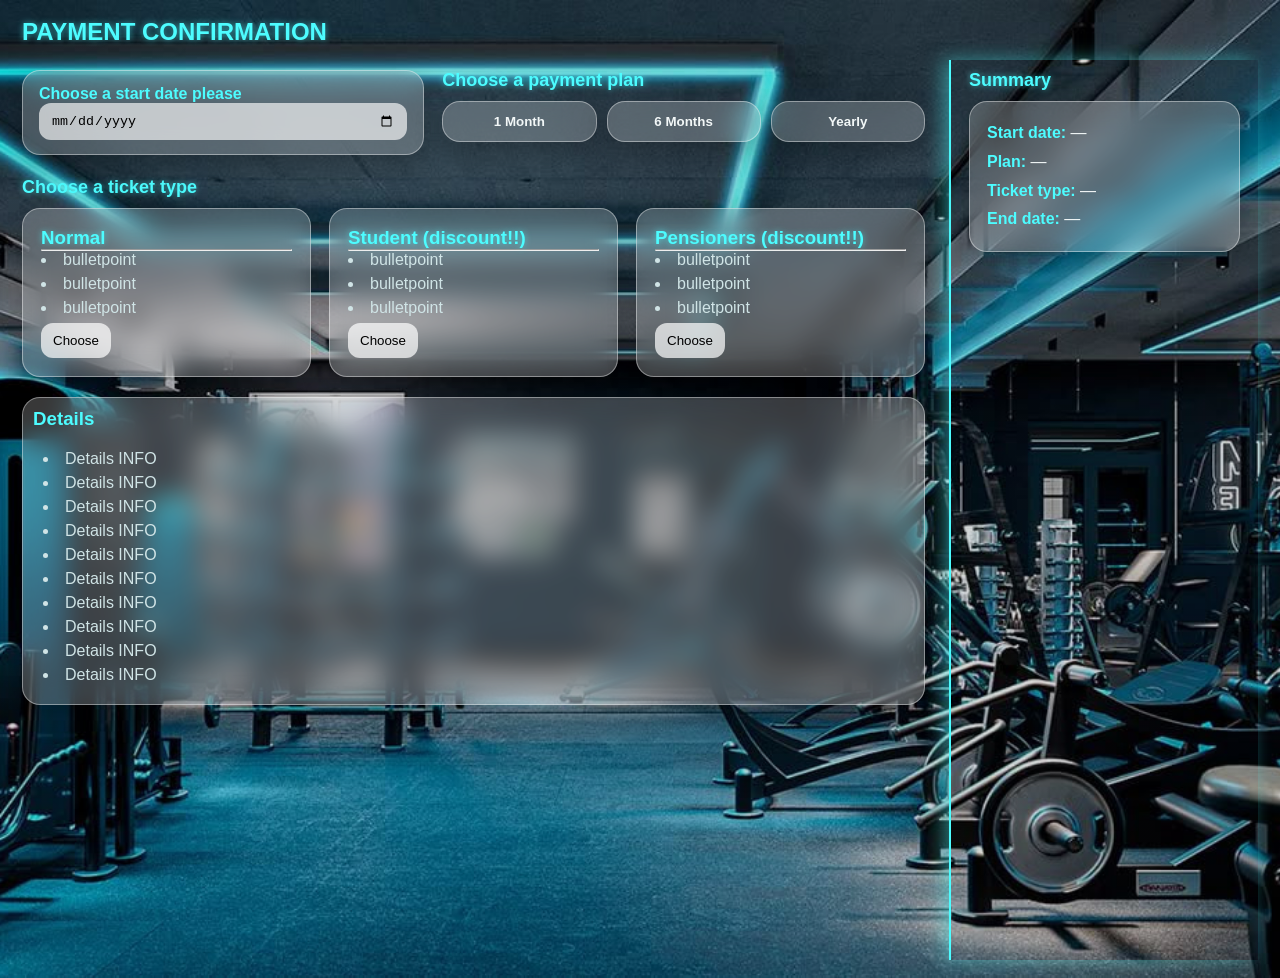
<file: confrimation.html>
<!DOCTYPE html>
<html lang="en">
<head>
  <meta charset="UTF-8" />
  <meta name="viewport" content="width=device-width, initial-scale=1.0"/>
  <title>Payment Confirmation</title>
  <link rel="stylesheet" href="card_style.css" />
   
</head>

<body>
  <h1 class="heading">PAYMENT CONFIRMATION</h1>

  <div class="page">
    <!-- LEFT 3/4 -->
    <main class="left">

      <!--  Start date,  Plan boxes  -->
      <section class="top-row">
        <div class="startdate">
          <label for="start-date">Choose a start date please</label>
          <input type="date" id="start-date" name="start-date" />
        </div>

        <div class="plan-area">
          <h2 class="section-title">Choose a payment plan</h2>

          <div class="plan-boxes">
            <button class="small-card" type="button" data-plan="1 Month" data-months="1">1 Month</button>
            <button class="small-card" type="button" data-plan="6 Months" data-months="6">6 Months</button>
            <button class="small-card" type="button" data-plan="Yearly" data-months="12">Yearly</button>
          </div>
        </div>
      </section>

      <!-- choose -->
      <section class="tickets">
        <h2 class="section-title">Choose a ticket type</h2>

        <div class="card-container">
          <div class="card" data-type="Normal">
            <h3>Normal</h3>
            <hr />
            <ul class="card-feature">
              <li>bulletpoint</li>
              <li>bulletpoint</li>
              <li>bulletpoint</li>
            </ul>
            <button class="btn" type="button">Choose</button>
          </div>

          <div class="card" data-type="Student">
            <h3>Student (discount!!)</h3>
            <hr />
            <ul class="card-feature">
              <li>bulletpoint</li>
              <li>bulletpoint</li>
              <li>bulletpoint</li>
            </ul>
            <button class="btn" type="button">Choose</button>
          </div>

          <div class="card" data-type="Pensioners">
            <h3>Pensioners (discount!!)</h3>
            <hr />
            <ul class="card-feature">
              <li>bulletpoint</li>
              <li>bulletpoint</li>
              <li>bulletpoint</li>
            </ul>
            <button class="btn" type="button">Choose</button>
          </div>
        </div>
        <div class = "details-box">
          <h3><b>Details</b></h3>
          <ul class=" detail-page">
            <li>Details INFO</li>
            <li>Details INFO</li>
            <li>Details INFO</li>
            <li>Details INFO</li>
            <li>Details INFO</li>
            <li>Details INFO</li>
            <li>Details INFO</li>
            <li>Details INFO</li>
            <li>Details INFO</li>
            <li>Details INFO</li>
          </ul>
        </div>
        
      </section>
    </main>

    <!-- RIGHT 1/4 -->
    <aside class="right">
      <h2 class="section-title">Summary</h2>

      <div class="summary-box">
        <p><b>Start date:</b> <span id="sum-date">—</span></p>
        <p><b>Plan:</b> <span id="sum-plan">—</span></p>
        <p><b>Ticket type:</b> <span id="sum-type">—</span></p>
        <p><b>End date:</b> <span id="sum-end-date">—</span></p>
      </div>
    </aside>
  </div>

  <script>
    document.addEventListener("DOMContentLoaded", () => {
      const dateInput = document.getElementById("start-date");
      const sumDate = document.getElementById("sum-date");
      const sumPlan = document.getElementById("sum-plan");
      const sumType = document.getElementById("sum-type");
      const sumEndDate = document.getElementById("sum-end-date");

      const planButtons = document.querySelectorAll(".small-card");
      const ticketCards = document.querySelectorAll(".card");

      let selectedMonths = null;

      function formatDateDMY(date) {
        const d = String(date.getDate()).padStart(2, "0");
        const m = String(date.getMonth() + 1).padStart(2, "0");
        const y = date.getFullYear();
        return `${d}/${m}/${y}`;
      }

      function addMonths(date, months) {
        const d = new Date(date);
        const startDay = d.getDate();

        d.setMonth(d.getMonth() + months);

        // If month rolled over because target month has fewer days, go to last day of previous month
        if (d.getDate() < startDay) d.setDate(0);

        return d;
      }

      function updateEndDate() {
        if (!dateInput.value || !selectedMonths) {
          sumEndDate.textContent = "—";
          return;
        }

        const start = new Date(dateInput.value);
        const end = addMonths(start, selectedMonths);

        sumEndDate.textContent = formatDateDMY(end);
      }

      // Start date change
      dateInput.addEventListener("change", () => {
        if (!dateInput.value) {
          sumDate.textContent = "—";
        } else {
          sumDate.textContent = formatDateDMY(new Date(dateInput.value));
        }
        updateEndDate();
      });

      // Plan selection
      planButtons.forEach(btn => {
        btn.addEventListener("click", () => {
          planButtons.forEach(b => b.classList.remove("selected"));
          btn.classList.add("selected");

          sumPlan.textContent = btn.dataset.plan || "—";
          selectedMonths = parseInt(btn.dataset.months, 10) || null;

          updateEndDate();
        });
      });

      // Ticket type selection
      ticketCards.forEach(card => {
        const chooseBtn = card.querySelector(".btn");
        if (!chooseBtn) return;

        chooseBtn.addEventListener("click", () => {
          ticketCards.forEach(c => c.classList.remove("selected"));
          card.classList.add("selected");

          sumType.textContent = card.dataset.type || "—";
        });
      });
    });
  </script>
</body>
</html>
</file>
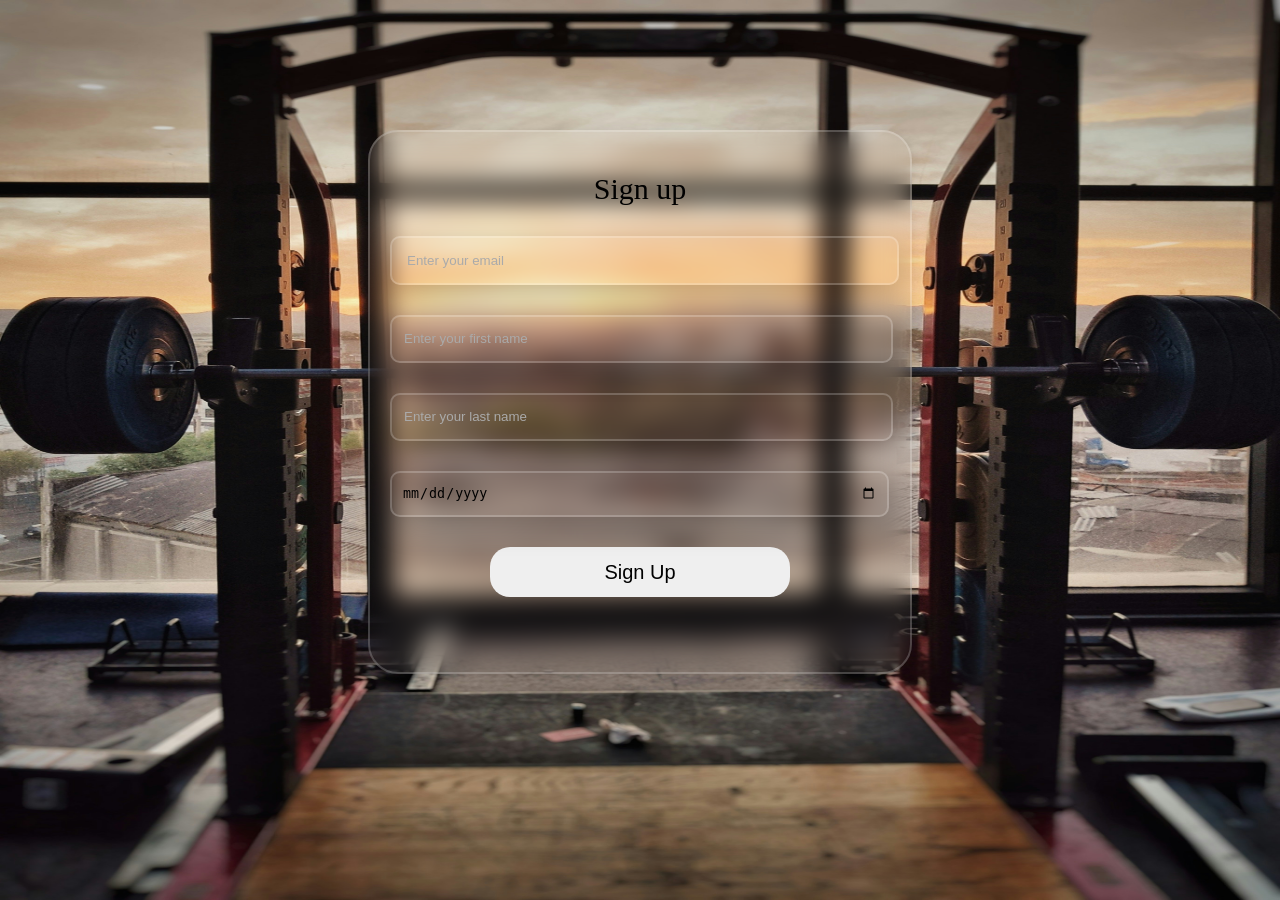
<file: signup.html>
<!DOCTYPE html>
<html lang="en">
<head>
<meta charset="UTF-8">
<meta name="viewport" content="width=device-width, initial-scale=1.0">
<link rel="stylesheet" href="style.css">
<title>Sign Up</title>
</head>
<style>
    input[type="text"],select{
    width:95%;
    padding:12px;
    border-radius:10px;
    box-shadow: 0 10px 30px rgba(0, 0, 0, 0.2);
    line-height:20px;
    margin-bottom:30px;
    margin-right:20px;
    background:transparent;
     border:2px solid #ffffff33;
    }
   input::placeholder {
  color: #aaa;
}
</style>
<body>

<div class="background-signup">
   
   <div class="signup_container">
    <form action="#" method="post" class="signup_form">
        <header class="signn">Sign up</header>
    <div class="email_input">
        <input type="email" id="email" placeholder="Enter your email" required>
    </div>

    <div class="Fname_input">
        <input type="text" id="fname" placeholder="Enter your first name" required>
    </div>

    <div class="Lname_input">
        <input type="text" id="Lname" placeholder="Enter your last name" required>
    </div>

    <div class="dateofbirth">
        <input type="date" id="dob" required>
    </div>
    
    <div class="register_button">
        <input type="submit" id="register" value="Sign Up">
    </div>
    </form>

    </div>










</div>









</body>
</html>
</file>
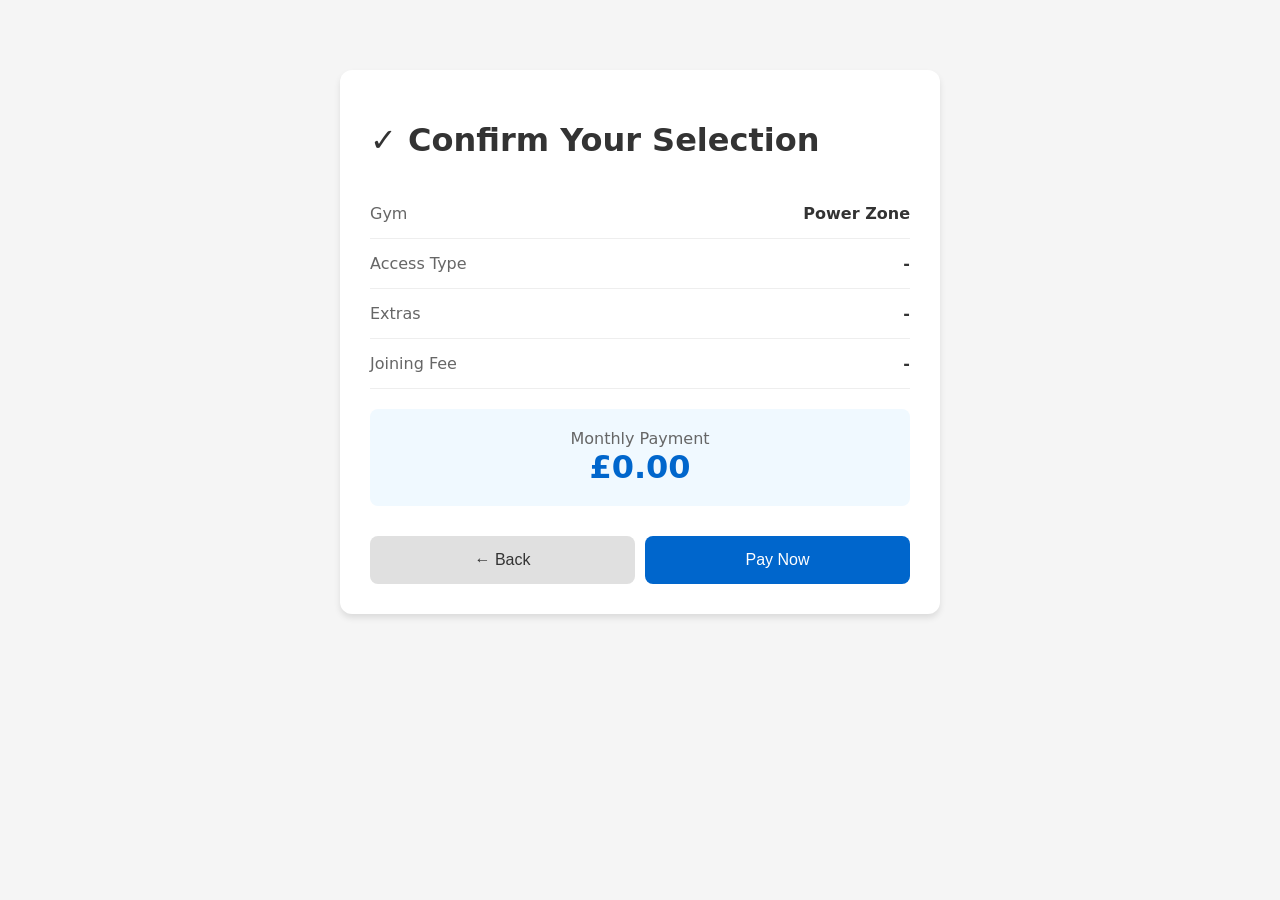
<file: templates/confirm.html>
<!DOCTYPE html>
<html lang="en">
<head>
<meta charset="UTF-8">
<meta name="viewport" content="width=device-width, initial-scale=1.0">
<title>Confirm Your Membership</title>
<style>
  body {
    font-family: system-ui, sans-serif;
    max-width: 600px;
    margin: 50px auto;
    padding: 20px;
    background: #f5f5f5;
  }
  .confirm-box {
    background: white;
    padding: 30px;
    border-radius: 12px;
    box-shadow: 0 4px 6px rgba(0,0,0,0.1);
  }
  h1 { color: #333; margin-bottom: 30px; }
  .detail-row {
    display: flex;
    justify-content: space-between;
    padding: 15px 0;
    border-bottom: 1px solid #eee;
  }
  .detail-row:last-child { border-bottom: none; }
  .label { color: #666; }
  .value { font-weight: 600; color: #333; }
  .price-total {
    background: #f0f9ff;
    padding: 20px;
    border-radius: 8px;
    margin-top: 20px;
    text-align: center;
  }
  .price-total .amount {
    font-size: 32px;
    font-weight: bold;
    color: #0066cc;
  }
  .buttons {
    display: flex;
    gap: 10px;
    margin-top: 30px;
  }
  button {
    flex: 1;
    padding: 15px;
    border: none;
    border-radius: 8px;
    cursor: pointer;
    font-size: 16px;
  }
  .back-btn { background: #e0e0e0; color: #333; }
  .pay-btn { background: #0066cc; color: white; }
</style>
</head>
<body>

<div class="confirm-box">
  <h1>✓ Confirm Your Selection</h1>
  
  <div class="detail-row">
    <span class="label">Gym</span>
    <span class="value" id="confirmGym">-</span>
  </div>
  
  <div class="detail-row">
    <span class="label">Access Type</span>
    <span class="value" id="confirmType">-</span>
  </div>
  
  <div class="detail-row">
    <span class="label">Extras</span>
    <span class="value" id="confirmExtras">-</span>
  </div>
  
  <div class="detail-row">
    <span class="label">Joining Fee</span>
    <span class="value" id="confirmFee">-</span>
  </div>
  
  <div class="price-total">
    <div class="label">Monthly Payment</div>
    <div class="amount" id="confirmPrice">£0.00</div>
  </div>
  
  <div class="buttons">
    <button class="back-btn" onclick="goBack()">← Back</button>
    <button class="pay-btn" onclick="completePayment()">Pay Now</button>
  </div>
</div>

<script>
  // Load data from previous page
  const gym = localStorage.getItem('gymChoice');
  const gymType = localStorage.getItem('gymType');
  const extras = localStorage.getItem('extras');
  const price = localStorage.getItem('monthlyPrice');
  const fee = localStorage.getItem('joiningFee');

  // Display it
  document.getElementById('confirmGym').textContent = gym === 'uGym' ? 'uGym' : 'Power Zone';
  document.getElementById('confirmType').textContent = gymType.charAt(0).toUpperCase() + gymType.slice(1);
  document.getElementById('confirmExtras').textContent = extras;
  document.getElementById('confirmFee').textContent = '£' + fee;
  document.getElementById('confirmPrice').textContent = '£' + price;

  function goBack() {
    window.location.href = '/';
  }

  function completePayment() {
    alert('Payment completed! Welcome to your new gym.');
    // Clear the saved data
    localStorage.clear();
  }
</script>

</body>
</html>
</file>
<file: card_style.css>
/* ===== ROOT ===== */
:root{
  --neon:#4dfcff;
  --glass:rgba(255,255,255,.22);
  --border:rgba(255,255,255,.4);
  --text:#f2f7f7;
  --soft:#d0e4e6;
}

/* ===== RESET ===== */
*{margin:0;padding:0;box-sizing:border-box}

body{
  font-family: Arial, sans-serif;
  padding: 18px 22px;
  min-height: 100vh;

  background:
    linear-gradient(rgba(0,0,0,.15), rgba(0,0,0,.15)),
    url("Photos/photo_2026-01-27_15-28-43.jpg") center / cover no-repeat;
}


/* ===== HEADINGS ===== */
.heading,
.section-title,
.card h3{
  color:var(--neon);
  font-weight:800;
  text-shadow:0 0 6px rgba(77,252,255,.6);
}

.heading{font-size:24px;margin-bottom:14px}
.section-title{font-size:18px;margin-bottom:10px}

/* ===== LAYOUT ===== */
.page{
  display:grid;
  grid-template-columns:3fr 1fr;
  min-height:100vh;
}

.left{padding:10px 24px 24px 0}

/* BRIGHT NEON DIVIDER */
.right{
  padding:10px 18px;
  border-left:2px solid var(--neon);
  box-shadow:-6px 0 18px rgba(77,252,255,.45);
}

/* ===== GLASS BASE ===== */
.startdate,
.small-card,
.card,
.details-box,
.summary-box{
  background:var(--glass);
  backdrop-filter:blur(14px);
  border:1px solid var(--border);
  border-radius:18px;
  color:var(--text);
  box-shadow:0 10px 28px rgba(0,0,0,.25);
}

/* ===== TOP ROW ===== */
.top-row{
  display:grid;
  grid-template-columns:1fr 1.2fr;
  gap:18px;
}

/* ===== START DATE ===== */
.startdate{padding:14px 16px}

.startdate label{
  color:var(--neon);
  font-weight:700;
}

.startdate input{
  width:100%;
  padding:10px 12px;
  border-radius:12px;
  border:none;
  background:rgba(255,255,255,.65);
}

/* ===== PLANS ===== */
.plan-boxes{
  display:grid;
  grid-template-columns:repeat(3,1fr);
  gap:10px;
}

.small-card{
  padding:12px;
  font-weight:800;
  cursor:pointer;
}

.small-card.selected{
  border-color:var(--neon);
  box-shadow:0 0 16px rgba(77,252,255,.45);
}

/* ===== TICKETS ===== */
.tickets{margin-top:22px}

.card-container{
  display:grid;
  grid-template-columns:repeat(3,1fr);
  gap:18px;
}

.card{padding:18px}

/* BULLETS INSIDE BOX (CLEAN) */
.card-feature,
.detail-page{
  list-style:disc;
  list-style-position:inside;
  color:var(--soft);
}

.card-feature li,
.detail-page li{
  margin-bottom:6px;
}

/* ===== BUTTON ===== */
.btn{
  padding:10px 12px;
  border-radius:12px;
  border:none;
  background:rgba(255,255,255,.7);
  cursor:pointer;
}

/* ===== DETAILS ===== */
.details-box{margin-top:20px}

.details-box h3{
  color:var(--neon);
  margin:10px
}
.detail-page{
  margin: 20px;
}

/* ===== SUMMARY ===== */
.summary-box{
  margin-top:10px;
  padding:17px;
  line-height:1.8;
}

.summary-box b{color:var(--neon)}

/* ===== RESPONSIVE ===== */
@media(max-width:1000px){
  .page{grid-template-columns:1fr}
  .right{border-left:none;box-shadow:none;margin-top:18px}
  .card-container,
  .plan-boxes,
  .top-row{grid-template-columns:1fr}
}
</file>
<file: style.css>
/* =========================
   TOP NAVIGATION BAR
   ========================= */
.container{
    display: flex;                 /* horizontal layout */
    background-color:#111;         /* dark navbar */
    width:auto;
    height:58px;
    align-items: center;           /* vertically center items */
   gap:1000px;                /* space between items */
    font-size:30px;
    color:white;
    padding:10px;
    transition:0.33s; 
            /* smooth hover/size changes */
}

/* Navbar links */
.container a{
    text-decoration: none;         /* remove underline */
    cursor:pointer;
    display: inline-flex;          /* align icon + text */
    align-items: center;
}

/* Utility class to hide elements */
.None{ 
    display:none;
}

/* Remove default browser margin */
body{
    margin:0;
}

/* =========================
   SIDE NAVIGATION BAR
   ========================= */

/* Side nav links */
.sidenav a {
  padding: 8px 8px 8px 30px;       /* inner spacing */
  text-decoration: none;
  font-size: 25px;
  color: #fbfafa;
  display: block;
  transition: 0.3s;               /* hover animation */
}

/* Side navigation container */
.sidenav {
  height: 100%;                   /* full screen height */
  width: 0;                       /* hidden by default */
  position: fixed;
  z-index: 1;
  top: 0;
  left: 0;
  background-color: #111;
  overflow-x: hidden;             /* prevent horizontal scroll */
  padding-top: 50px;
  transition: 0.5s;               /* slide animation */
}


/* =========================
   ACCOUNT / PROFILE SECTION
   ========================= */

/* Circular account icon */
.account{
    width: 45px;
    height: 45px;
    background-color: rgb(251, 248, 248);
    border-radius: 50%;
    margin: 0;
}

/* Wrapper for account icon + name */
.account-wrapper {
    display: flex;
    align-items: center;
    gap: 10px;
}

/* Account username text */
.Position-Account{
    font-size: 20px;
    color: rgb(240, 235, 235);
    
}

/* =========================
   GYM COMPARISON GRID
   ========================= */

/* Grid layout for gym cards */
.gym-grid {
  display: grid; 
  grid-template-areas: 'page1 page2'; /* side-by-side layout */
  gap: 25px;
  margin: 50px 50px 40px 170px;
}

/* Individual gym card */
.gym-card {
  width: 450px;
  border: 1px solid #ccc;
  border-radius: 10px;
  padding: 20px;
  background-color: #f9f9f9;
  text-align: center; 
}

/* Gym card images */
.gym-card img {
  margin: auto;
  border-radius: 8px;
}

/* Flex container for comparisons */
.comparison-container {
    display: flex;
    gap: 20px;
    justify-content: center;
    flex-wrap: wrap;               /* wrap on small screens */
}

/* Gym card headings */
.gym-card h2 {
    text-align: center;
    margin-bottom: 10px;
}

/* Joining fee text */
.joining-fee {
    text-align: center;
    font-weight: bold;
    margin-bottom: 15px;
}

/* =========================
   TABLE STYLING
   ========================= */

/* Table layout */
table {
    width: 100%;
    border-collapse: collapse;     /* remove double borders */
}

/* Table cells */
th, td {
    border-bottom: 1px solid #ddd;
    padding: 8px;
    text-align: left;
}

/* Table headers */
th {
    background-color: #f0f0f0;
}

/* =========================
   PAGE BACKGROUND
   ========================= */
.account_background{
     background-image:
linear-gradient(152deg,rgba(52, 175, 252, 1) 20%, rgba(21, 23, 19, 1) 51%, rgba(52, 107, 245, 1) 75%, rgba(52, 219, 252, 1) 98%);

min-height:100vh;
}

/* =========================
   LOGIN FORM
   ========================= */

/* Login form container */
.login_form{
    display:grid;                 /* grid layout */
    padding:40px;
    border:3px solid black;
    width: 45%;
    margin:100px auto;            /* center form */
    font-size:20px;
    background-image:linear-gradient(
        to right,
        aqua,
        rgb(50, 50, 161)
    );
    border-radius:30px;
    position:relative;
    
}

/* Image inside login form */
form img{
   max-width:333px;
   position:absolute;
   top:1px;
   right:1px;
   
}

/* Text inputs & dropdowns */

input[type="password"],
select {
    width:100%;
    padding:12px;
    border:none;
    border-radius:10px;
    box-shadow: 0 10px 30px rgba(0, 0, 0, 0.2);
}
.membership{
    width:100%;
    padding:12px;
    border:none;
    border-radius:10px;
    box-shadow: 0 10px 30px rgba(0, 0, 0, 0.2);
}


/* Login button */
button{
    width:100px;
    border:none;
    border-radius:10px;
    background-image:linear-gradient(
        to right,
        rgb(96, 96, 248),
        aqua
    );
    font-size:20px;
    margin-left:5px;
}

/* Create account section */
.create_account{
    padding:1px;
    margin-right:auto;
}

/* =========================
   COLLAPSIBLE LOGIN SECTION
   ========================= */

/* Hidden login content */
#login {
    max-height: 0;
    overflow: hidden;
    transition: max-height 1.5s;
    padding: 0 10px;
}

/* Expanded login content */
#login.open {
    max-height:400px;
    padding: 100px;
}




/********SIGN UP PAGE CSS********/
.background-signup{
    background-image: url("Photos/gym.jpg");
     background-size: 100% 100%;
     background-repeat:no-repeat;
    width: 100vw;
     overflow-y: hidden; /* Hide vertical scrollbar */
     overflow-x: hidden; /* Hide horizontal scrollbar */
    min-height:100vh;
}
.signup_container{
    display:grid;                 /* grid layout */
    min-height:500px;
    min-width:500px;;
    border:2px solid #ffffff33;
    backdrop-filter:blur(13px);
    box-shadow : 0 0 10px #0000001a;
    width: 10%;
    margin:130px auto;            /* center form */
    font-size:30px;
    background-color:white;
    border-radius:30px;
    position:relative;
    overflow:hidden;
    background:transparent;
    padding:20px;
    

   
}
input[type="email"],
select {
    width:95%;
    padding:15px;
    border-radius:10px;
    box-shadow: 0 10px 30px rgba(0, 0, 0, 0.2);
    justify-self:right;
    margin-bottom:30px;
    background:transparent;
     border:2px solid #ffffff33;
   
}
input[type="date"],
select {
    width:95%;
    padding:10px;
    border-radius:10px;
    box-shadow: 0 10px 30px rgba(0, 0, 0, 0.2);
    background:transparent;
    margin-bottom:30px;
    line-height:20px;
     border:2px solid #ffffff33;
   
}
input[type="submit"],select{
    
    border:none;
    border-radius:20px;
    font-size:20px;
    height:50px;
    width: 60%;       /* fixed width */
  display: block;     /* ensure it’s block-level */
  margin-left: auto;  /* push from left */
  margin-right: auto; /* push from right */
    
   
}
.signn{
    font-size:30px;
    margin-bottom:30px;
    text-align: center;
    margin-top:20px;
}
</file>
